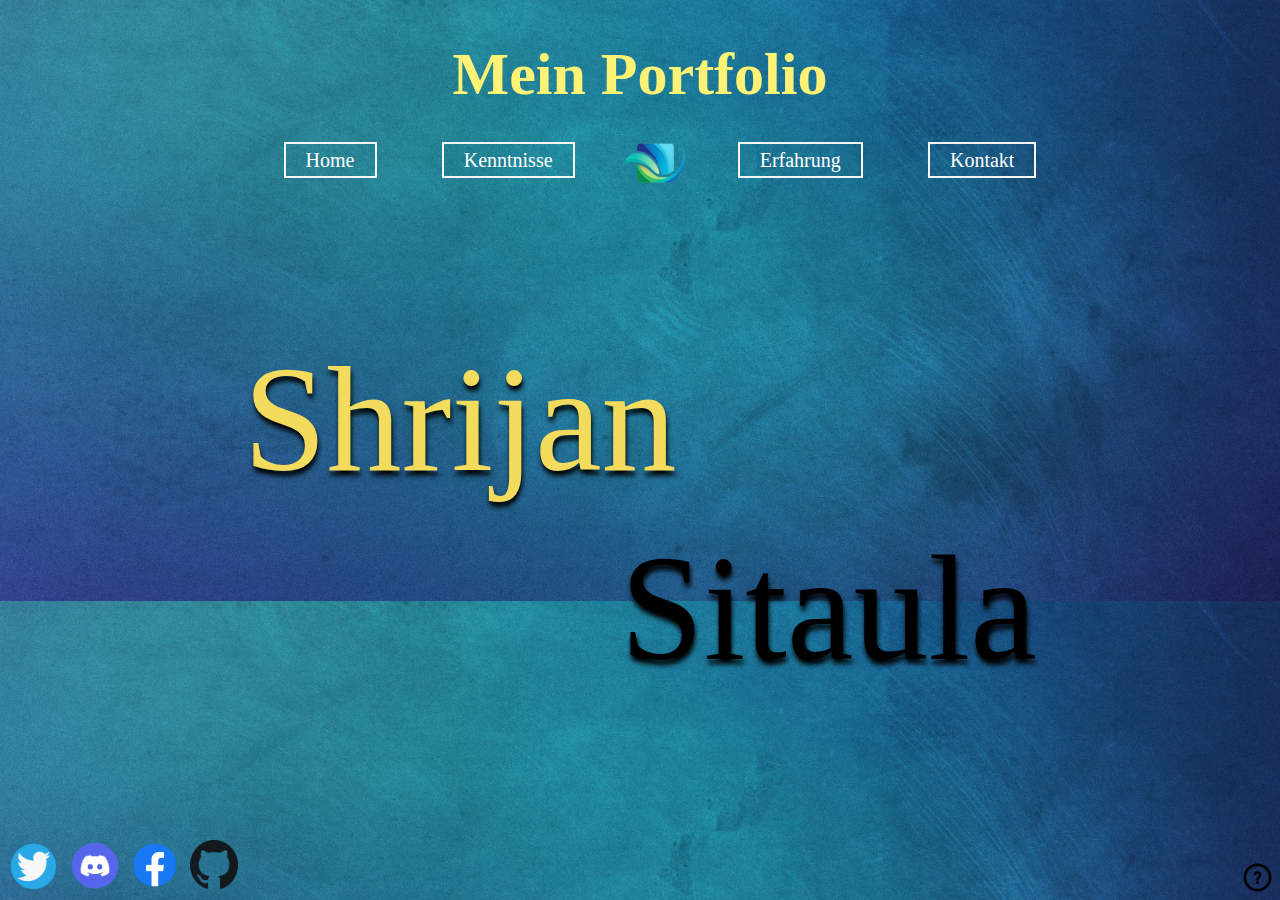
<file: index.html>
<!DOCTYPE html>
<html>
<head>
	<title>Portfolio-Home</title>
	<link rel="stylesheet" type="text/css" href="homep.css">
	<link rel="stylesheet" type="text/css" href="animation.css">
</head>

<body>
	<h1 style="color: #FFF275;" >Mein Portfolio</h1>

	<nav>
		<ul class="linking">
			<li style="padding-right: 5%;"><a href="index.htmll">Home</a></li>
			<li style="padding-right: 5%"><a href="skillsp.html">Kenntnisse</a></li>
			<li style="padding-left: 8%"><a href="erfahrung.html">Erfahrung</a></li>
			<li style="padding-left: 5%"><a href="kontakt.html">Kontakt</a></li>
		</ul>
	</nav>

	<div class="logo">
		<img src="Untitled.png">	
	</div>

	<div class="first">
		<p1>Shrijan</p1>
	</div>
	<div class="last">
		<p2>Sitaula</p2>
	</div>


	<div class="socials">
		<a href="https://twitter.com/" target="_blank"><img src="twitter.png" width="48px" height="48px" style="left: 10px; bottom: 10px;"></a>
		<a href="https://discord.com/channels/@me" target="_blank" target="_blank"><img src="disscord.png" width="50px" height="49px" style="left: 70px; bottom: 10px;"></a>
		<a href="https://facebook.com/" target="_blank"><img src="Facebook-logo.png" width="50px" height="50px" style="left: 130px; bottom: 10px;"></a>
		<a href="https://github.com/" target="_blank"><img src="github.png" width="48px" height="50px" style="left: 190px; bottom: 10px;"></a>
	<div>

<div class="HELP">
	<img src="HELP.png" height="45px" width="45px">
</div>

</body>
</html>
</file>
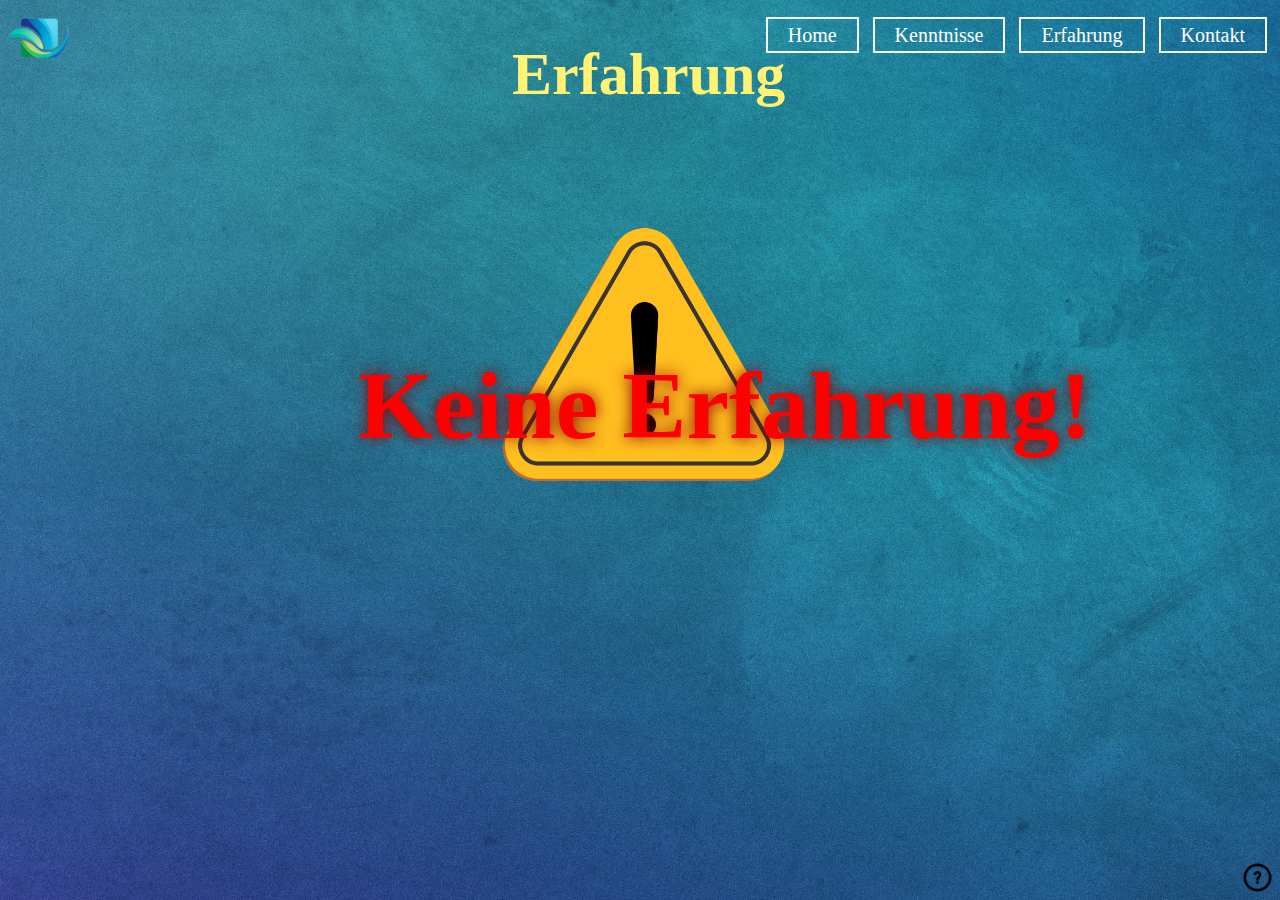
<file: erfahrung.html>
<!DOCTYPE html>
<html>
<head>
	<title>Portfolio-Erfahrung</title>
	<link rel="stylesheet" type="text/css" href="erfahrung.css">
	<link rel="stylesheet" type="text/css" href="animation.css">
</head>

<body>
	<h1 style="color: #FFF275;" >Erfahrung</h1>

	<nav>
		<ul>	
			<li><a href="index.html">Home</a></li>
			<li><a href="skillsp.html">Kenntnisse</a></li>
			<li><a href="erfahrung.html">Erfahrung</a></li>
			<li><a href="kontakt.html">Kontakt</a></li>
		</ul>
	</nav>

<div class="logo">
	<img src="Untitled.png">	
</div>

<h2>Keine Erfahrung!</h2>

<div class="Vorsichtig">
	<img src="caution.png" width="40%">
</div>

<div class="HELP">
	<img src="HELP.png" height="45px" width="45px">
</div>

</body>
</html>
</file>
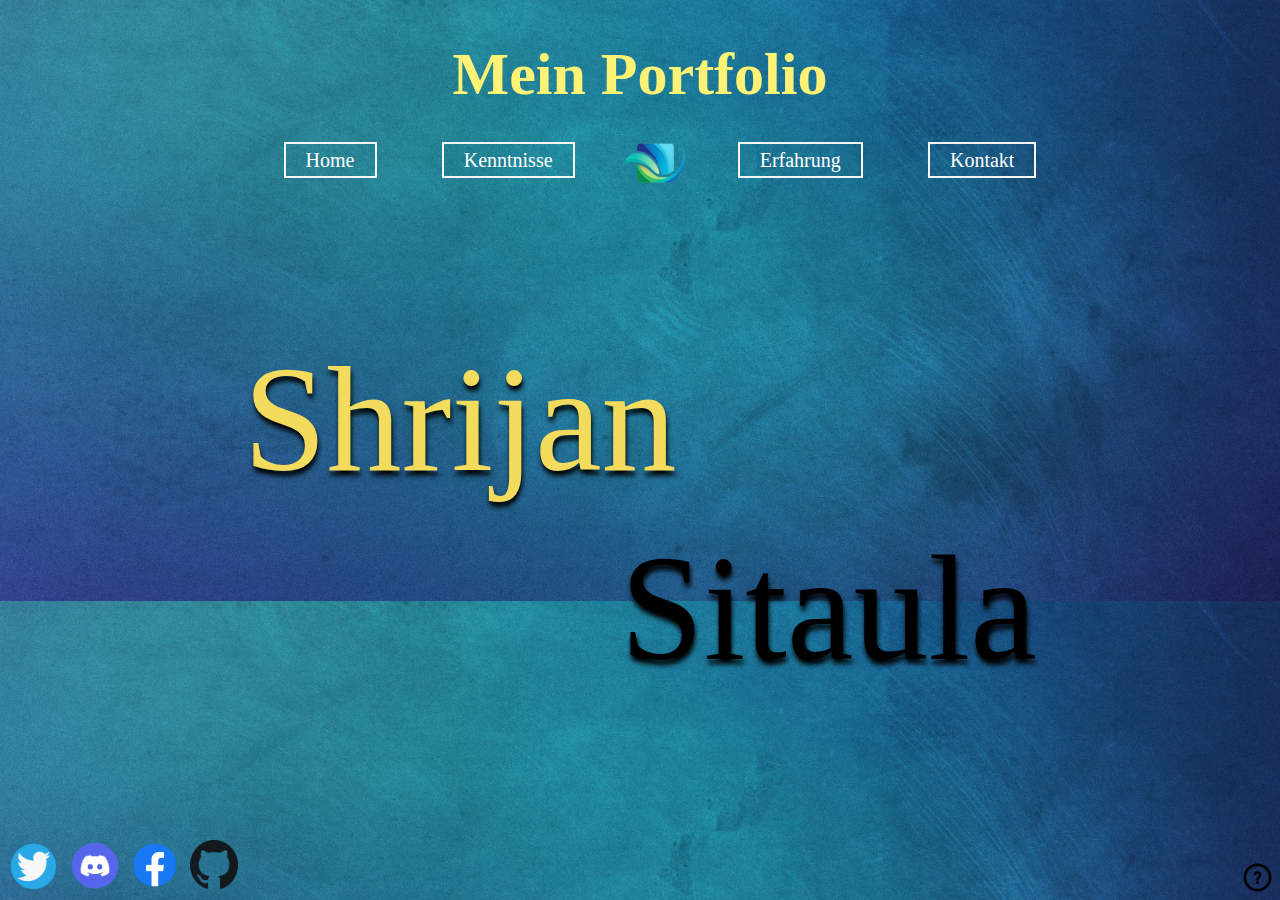
<file: homep.html>
<!DOCTYPE html>
<html>
<head>
	<title>Portfolio-Home</title>
	<link rel="stylesheet" type="text/css" href="homep.css">
	<link rel="stylesheet" type="text/css" href="animation.css">
</head>

<body>
	<h1 style="color: #FFF275;" >Mein Portfolio</h1>

	<nav>
		<ul class="linking">
			<li style="padding-right: 5%;"><a href="homep.html">Home</a></li>
			<li style="padding-right: 5%"><a href="skillsp.html">Kenntnisse</a></li>
			<li style="padding-left: 8%"><a href="erfahrung.html">Erfahrung</a></li>
			<li style="padding-left: 5%"><a href="kontakt.html">Kontakt</a></li>
		</ul>
	</nav>

	<div class="logo">
		<img src="Untitled.png">	
	</div>

	<div class="first">
		<p1>Shrijan</p1>
	</div>
	<div class="last">
		<p2>Sitaula</p2>
	</div>


	<div class="socials">
		<a href="https://twitter.com/" target="_blank"><img src="twitter.png" width="48px" height="48px" style="left: 10px; bottom: 10px;"></a>
		<a href="https://discord.com/channels/@me" target="_blank" target="_blank"><img src="disscord.png" width="50px" height="49px" style="left: 70px; bottom: 10px;"></a>
		<a href="https://facebook.com/" target="_blank"><img src="Facebook-logo.png" width="50px" height="50px" style="left: 130px; bottom: 10px;"></a>
		<a href="https://github.com/" target="_blank"><img src="github.png" width="48px" height="50px" style="left: 190px; bottom: 10px;"></a>
	<div>

<div class="HELP">
	<img src="HELP.png" height="45px" width="45px">
</div>

</body>
</html>
</file>
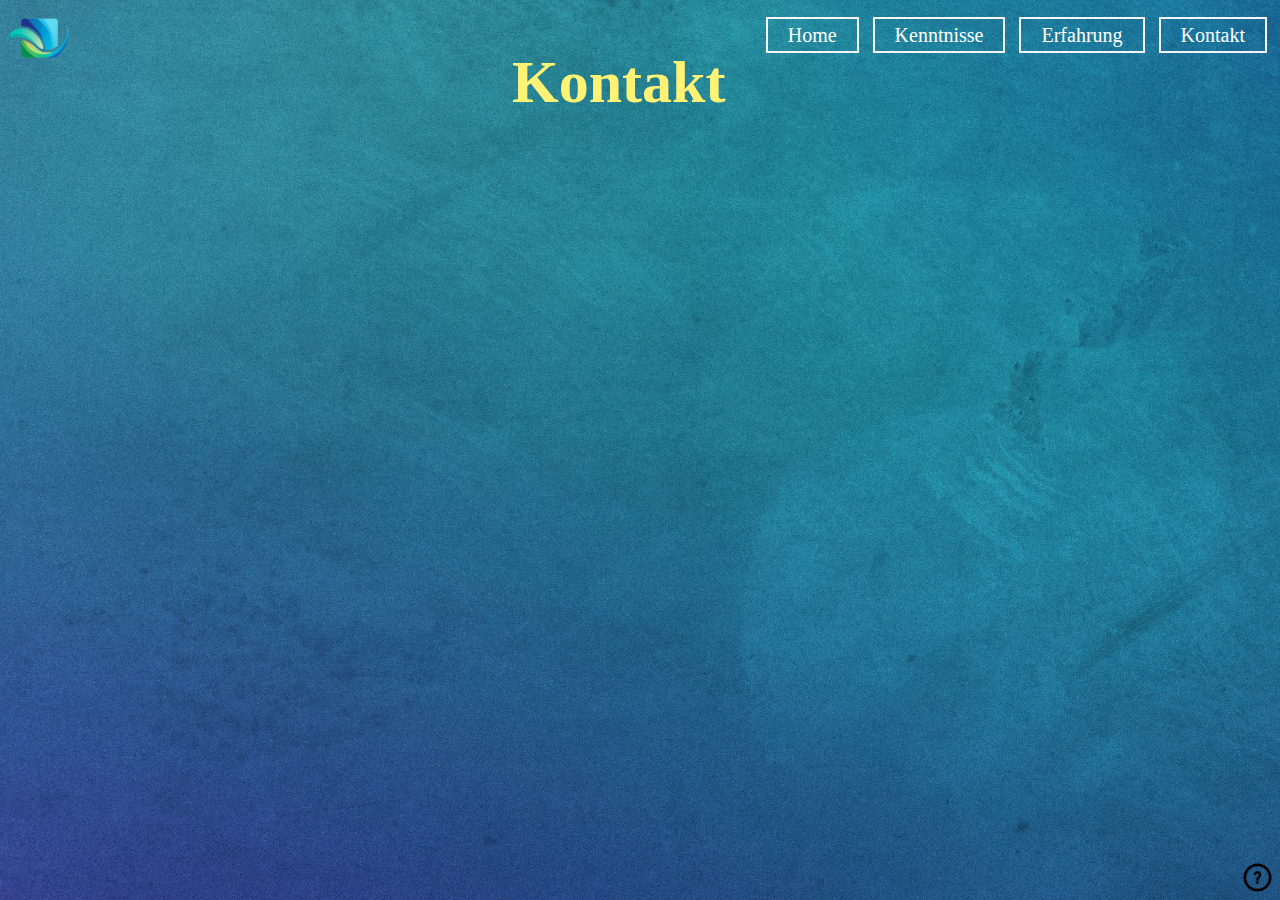
<file: kontakt.html>
<!DOCTYPE html>
<html>
<head>
	<title>Portfolio-kontakt</title>
	<link rel="stylesheet" type="text/css" href="kontakt.css">
	<link rel="stylesheet" type="text/css" href="animation.css">
</head>

<body>
	<h1 style="color: #FFF275;" >Kontakt</h1>

	<nav>
		<ul class="linking">
			<li><a href="index.html">Home</a></li>
			<li><a href="skillsp.html">Kenntnisse</a></li>
			<li><a href="erfahrung.html">Erfahrung</a></li>
			<li><a href="kontakt.html">Kontakt</a></li>
		</ul>
	</nav>

<div class="logo">
	<img src="Untitled.png">	
</div>

<div class="HELP">
	<img src="HELP.png" height="45px" width="45px">
</div>

</body>
</html>
</file>
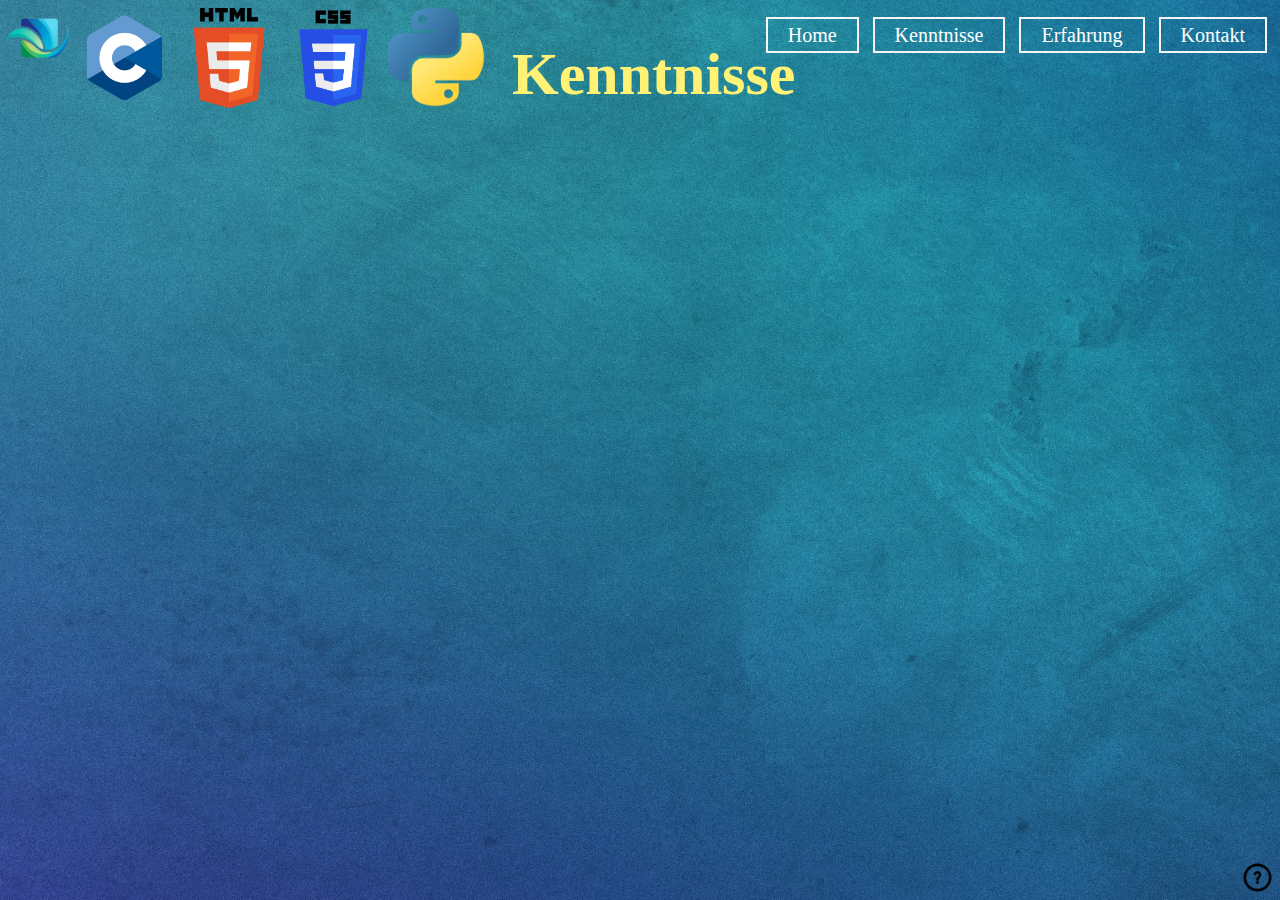
<file: skillsp.html>
<!DOCTYPE html>
<html>
<head>
	<title>Portfolio-Kenntnisse</title>
	<link rel="stylesheet" type="text/css" href="skillsp.css">
	<link rel="stylesheet" type="text/css" href="animation.css">
</head>

<body>
	<h1 style="color: #FFF275;" >Kenntnisse</h1>

	<nav>
		<ul class="linking">
			<li><a href="index.html">Home</a></li>
			<li><a href="skillsp.html">Kenntnisse</a></li>
			<li><a href="erfahrung.html">Erfahrung</a></li>
			<li><a href="kontakt.html">Kontakt</a></li>
		</ul>
	</nav>

	<div class="edvss">
		<img src="C_Logo.png" alt="C" width="100px" height="100px" style="left: 10px; top: 120px;">
		<img src="HTML5.png" alt="HTML"width="100px" height="100px" style="left: 10px; top: 220px;">
		<img src="CSS.png" alt="CSS" width="100px" height="100px" style="left: 10px; top: 320px;">
		<img src="Python.png" alt="Python" width="100px" height="100px" style="left: 10px; top: 420px;">
	</div>

	<div class="logo">
		<img src="Untitled.png">	
	</div>

	<div class="HELP">
		<img src="HELP.png" height="45px" width="45px">
	</div>


</body>
</html>
</file>
<file: homep.css>
body {
  background-image: url('wallpaperflare.com_wallpaper.jpg');
  background-size: cover;
}

nav ul{
  text-align: center;
  list-style: none;
}

nav li{
  display: inline-block;
}


nav a {
  font-size: 20px;
  text-decoration: none;
  color: white;
  padding: 5px 20px;
  border: 2px solid whitesmoke;
}

h1{
  font-size: 60px;
  display: flex;
  justify-content: center;
}

nav ul li a:hover {
  background-color: tomato;
  color: white;
  box-shadow: 0px 0px 15px black;
}

.first {
  font-size: 9.375rem;
  font-family: cursive;
  position: absolute;
  left: 19%;
  top: 37%;
  color: #F3DC5D;
  text-shadow: 1px 5px 5px black;
}

.last {
  font-size: 9.375rem;
  font-family: cursive;
  position: absolute;
  right: 19%;
  top: 58%;
  color: black;
  text-shadow: 1px 5px 5px black;
}

.socials img{
  position: absolute;
}

.HELP img{
  position: absolute;
  right: 0px;
  bottom: 0px;
}

.logo{
  position: absolute;
  left: 48.5%;
  top: 130px;
}
</file>
<file: animation.css>
body{
	animation: bloom 1s;
}


@keyframes bloom {
	from{
		opacity: 0;
	}

	to{
		opacity: 1;
	}
}
</file>
<file: erfahrung.css>
body {
  background-image: url('wallpaperflare.com_wallpaper.jpg');
  margin-left: 15px;
}

nav ul{
  float: right;
  list-style-type: none;
}

nav ul li{
  display: inline-block;

}

nav a {
  font-size: 20px;
  text-decoration: none;
  color: white;
  padding: 5px 20px;
  margin: 5px;
  border: 2px solid whitesmoke;
}
h1{
  font-size: 60px;
  position: absolute;
  top: 0px;
  left: 40%;

}

nav ul li a:hover {
  background-color: tomato;
  color: white;
}

.HELP img{
  position: absolute;
  right: 0px;
  bottom: 0px;
}

.logo{
  position: absolute;
  left: 5px;
  top: 5px;
}

.Vorsichtig img{
  margin-top:40px;
  margin-left: 30%;
}

h2{
  position: absolute;
  top: 30%;
  left: 28%;
  font-size: 6rem;
  color: red;
  text-shadow: 0px 0px 15px darkred;
}
</file>
<file: kontakt.css>
body {
  background-image: url('wallpaperflare.com_wallpaper.jpg');
}

nav ul{
  float: right;
  list-style-type: none;
}

nav ul li{
  display: inline-block;

}

nav a {
  font-size: 20px;
  text-decoration: none;
  color: white;
  padding: 5px 20px;
  margin: 5px;
  border: 2px solid whitesmoke;
}

h1{
  font-size: 60px;
  position: absolute;
  top: opx;
  left: 40%;
}

nav ul li a:hover {
  background-color: tomato;
  color: white;
}

.HELP img{
  position: absolute;
  right: 0px;
  bottom: 0px;
}

.logo{
  position: absolute;
  left: 5px;
  top: 5px;
}
</file>
<file: skillsp.css>
body {
  background-image: url('wallpaperflare.com_wallpaper.jpg');
  margin-left: 25px;
}

nav ul{
  float: right;
  list-style-type: none;
}

nav ul li{
  display: inline-block;

}

nav a {
  font-size: 20px;
  text-decoration: none;
  color: white;
  padding: 5px 20px;
  margin: 5px;
  border: 2px solid whitesmoke;
}

h1{
  font-size: 60px;
  position: absolute;
  top: 0px;
  left: 40%;

}

nav ul li a:hover {
  background-color: tomato;
  color: white;
}

.HELP img{
  position: absolute;
  right: 0px;
  bottom: 0px;
}

.logo{
  position: absolute;
  left: 5px;
  top: 5px;
}

.edvss{
  position: absolute;
  margin-left: 50px;
}
</file>
